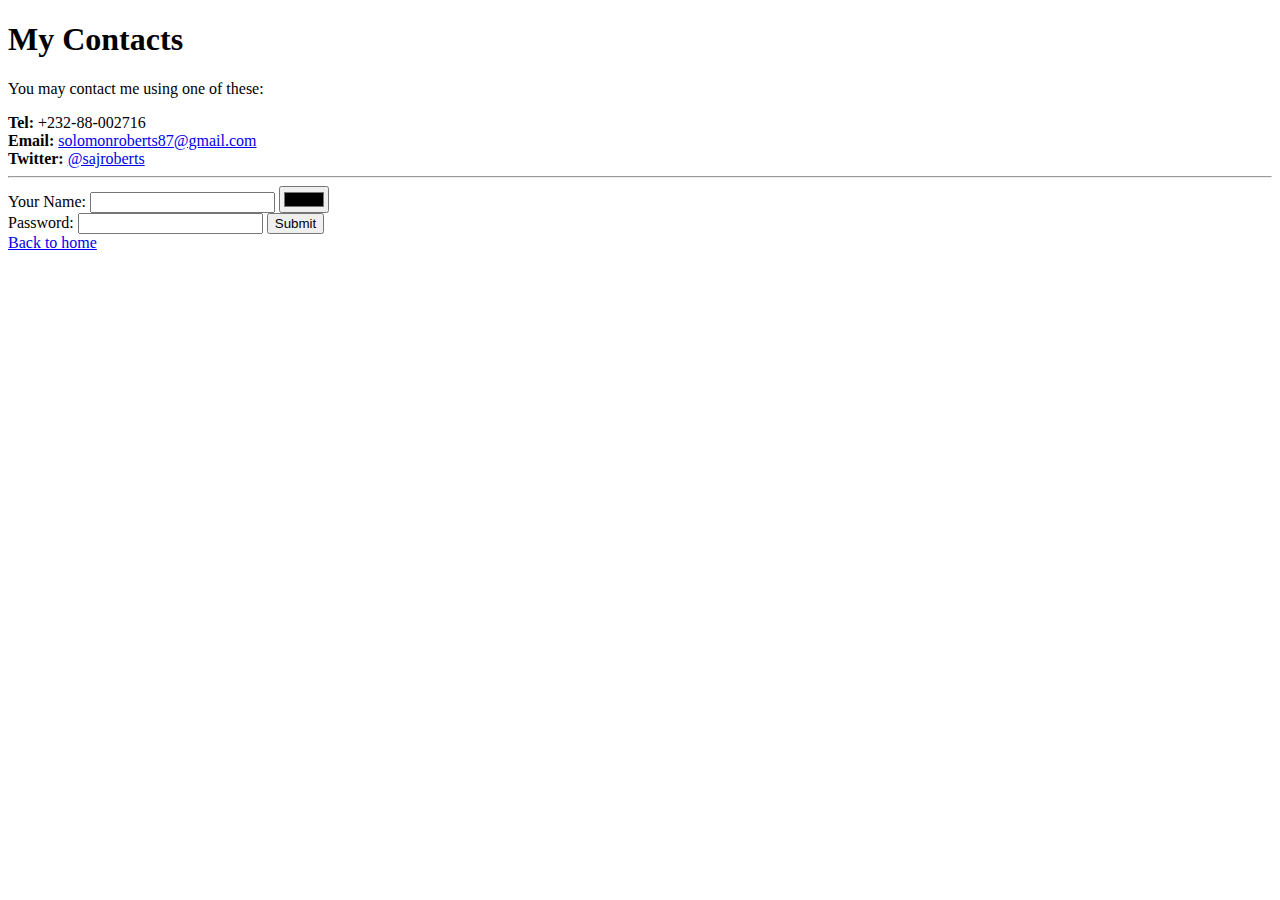
<file: contact.html>
<!DOCTYPE html>
<html lang="en" dir="ltr">

<head>
  <meta charset="utf-8">
  <title>Contact Me</title>
</head>

<body>
  <h1>My Contacts</h1>

  <p>You may contact me using one of these:</p>
  <li><strong>Tel: </strong>+232-88-002716</li>
  <li><strong>Email: </strong><a href="mailto:solomonroberts87@gmail.com?subject=feedback">solomonroberts87@gmail.com</a></li>
  <li><strong>Twitter: </strong><a href="http://twitter.com/sajroberts">@sajroberts</a></li>
  <hr>


  <form class="" action="index.html" method="post">
    <label>Your Name:</label>
    <input type="text" name="" value="">
    <input type="color" name="" value="">
    <br>
    <label> Password:</label>
    <input type="password" name="" value="">
    <input type="submit" name="">

  </form>

  <a href="index.html">Back to home</a>
</body>

</html>
</file>
